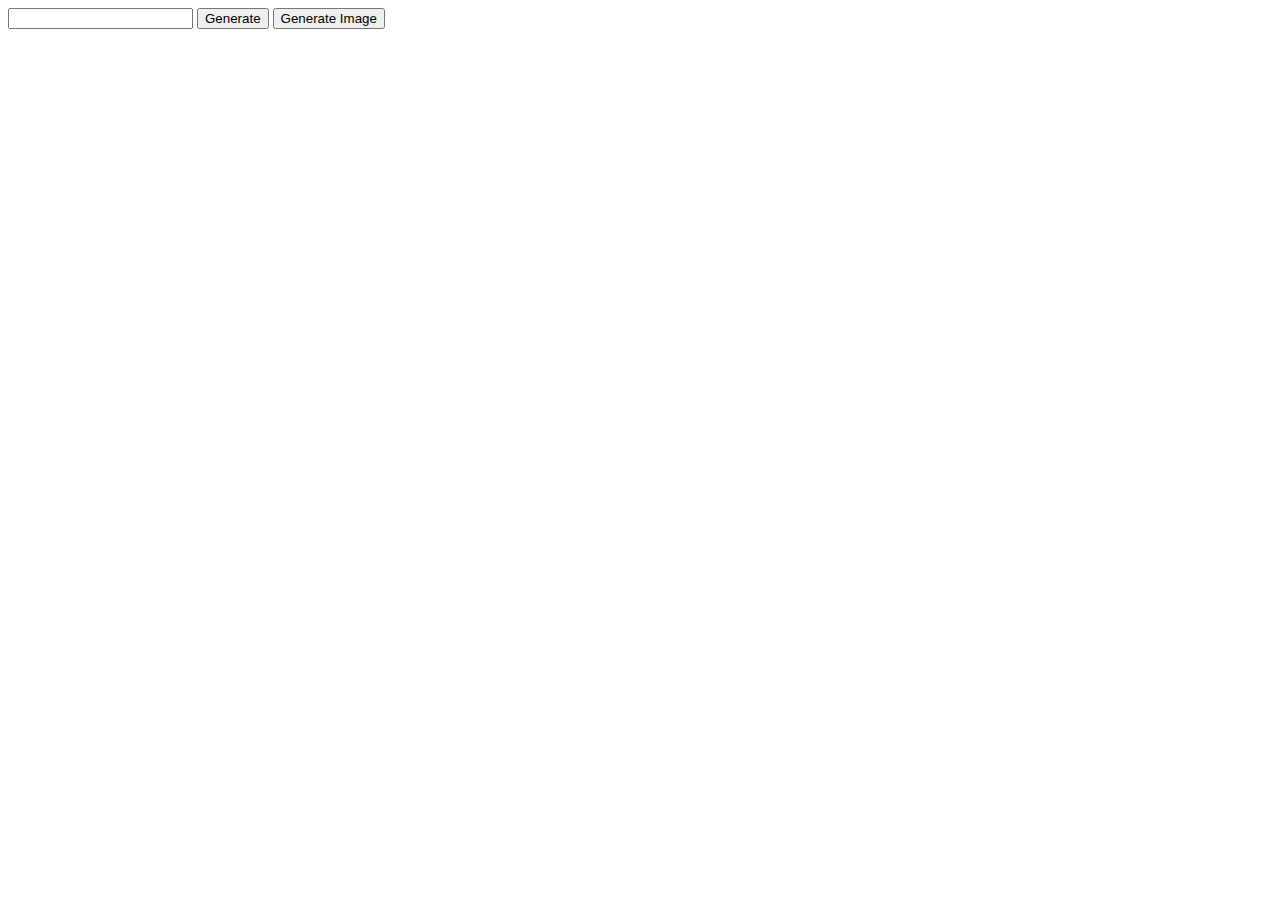
<file: src/index.html>
<!DOCTYPE html>
<html lang="en">
  <head>
    <meta charset="UTF-8" />
    <meta http-equiv="X-UA-Compatible" content="IE=edge" />
    <meta name="viewport" content="width=device-width, initial-scale=1.0" />
    <title>Document</title>
    <link rel="stylesheet" href="./style.css" />
  </head>

  <body>
    <input
      type="number"
      id="input"
      maxlength="1"
      onKeyPress="if(this.value.length==1) return false;"
    />
    <button id="button[generate]" type="submit">Generate</button>
    <button id="button[generate-image]" type="submit">Generate Image</button>
    <button id="button[reload]" type="submit" class="hidden mb-1">
      Reload
    </button>
  </body>
  <script src="./index.js"></script>
</html>
</file>
<file: src/style.css>
.hidden {
    display: none;
}
.mb-1 {
    margin-bottom: 1rem;
}
</file>
